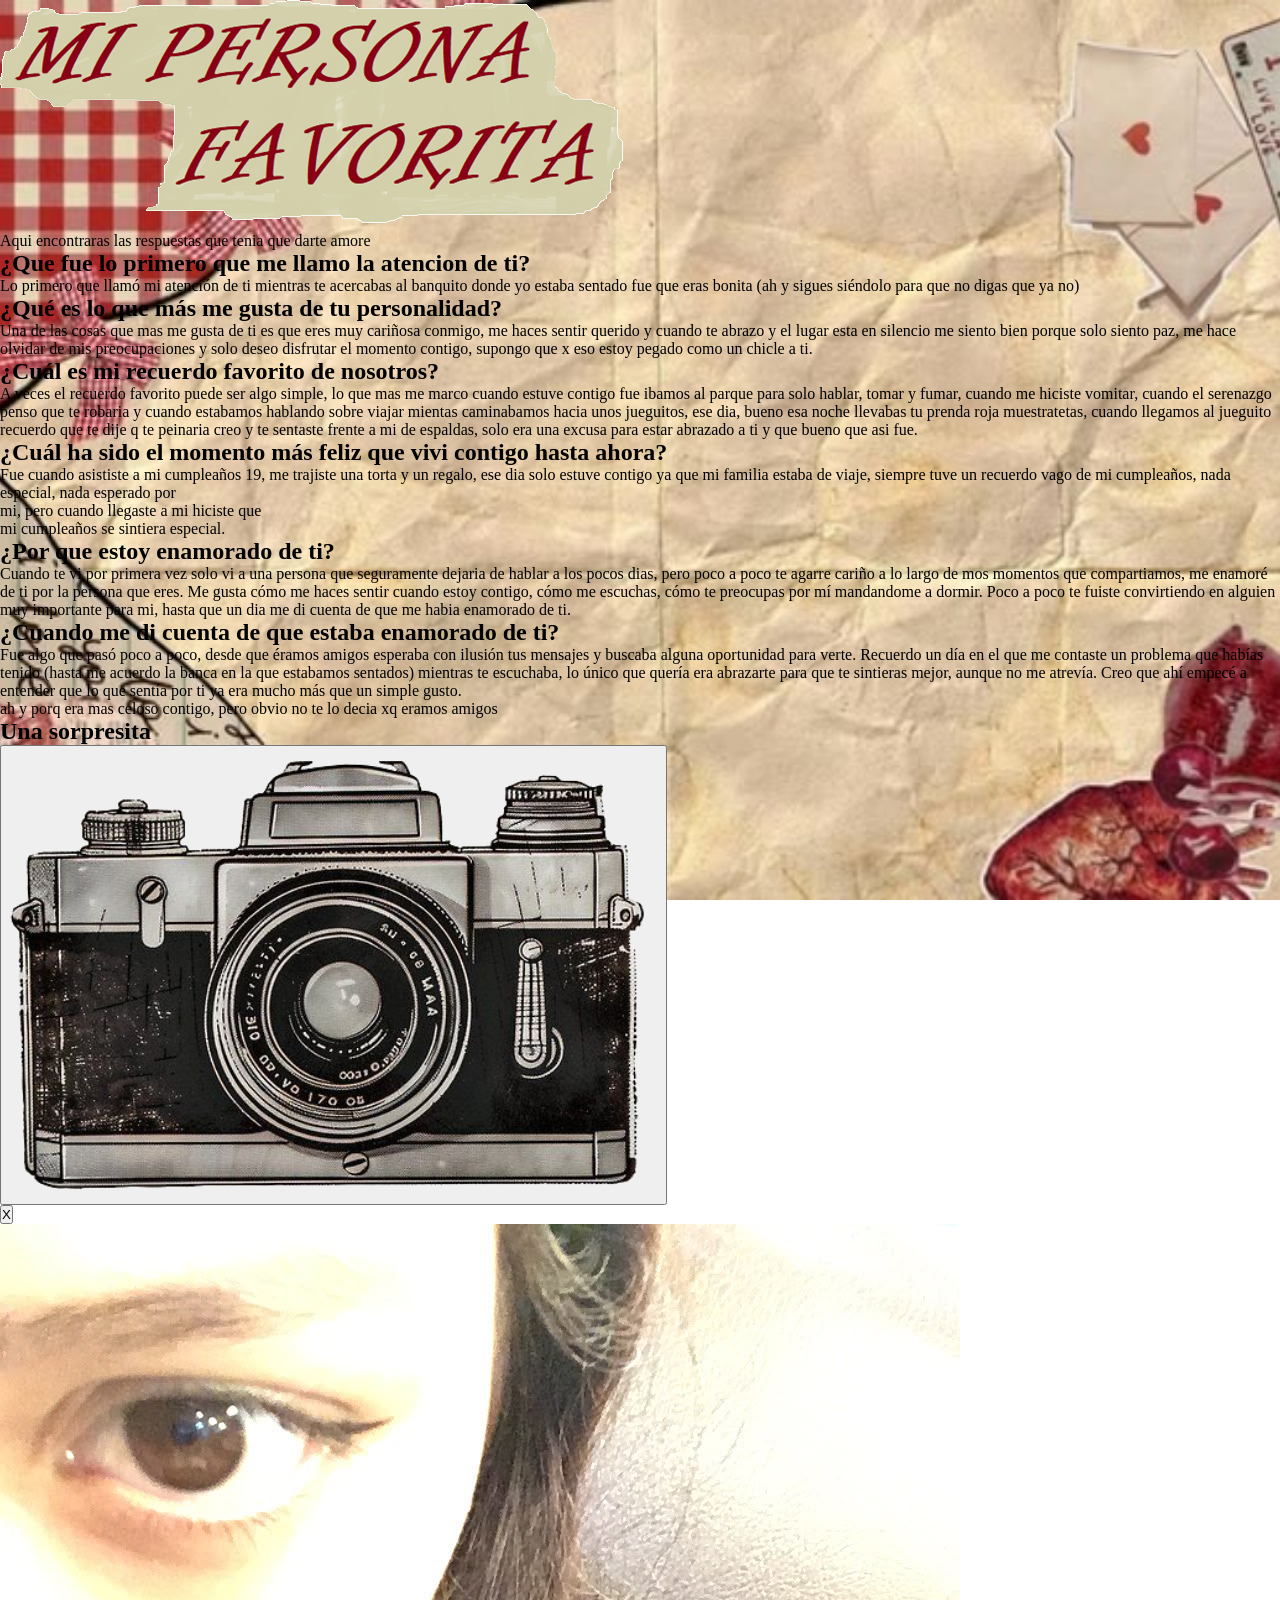
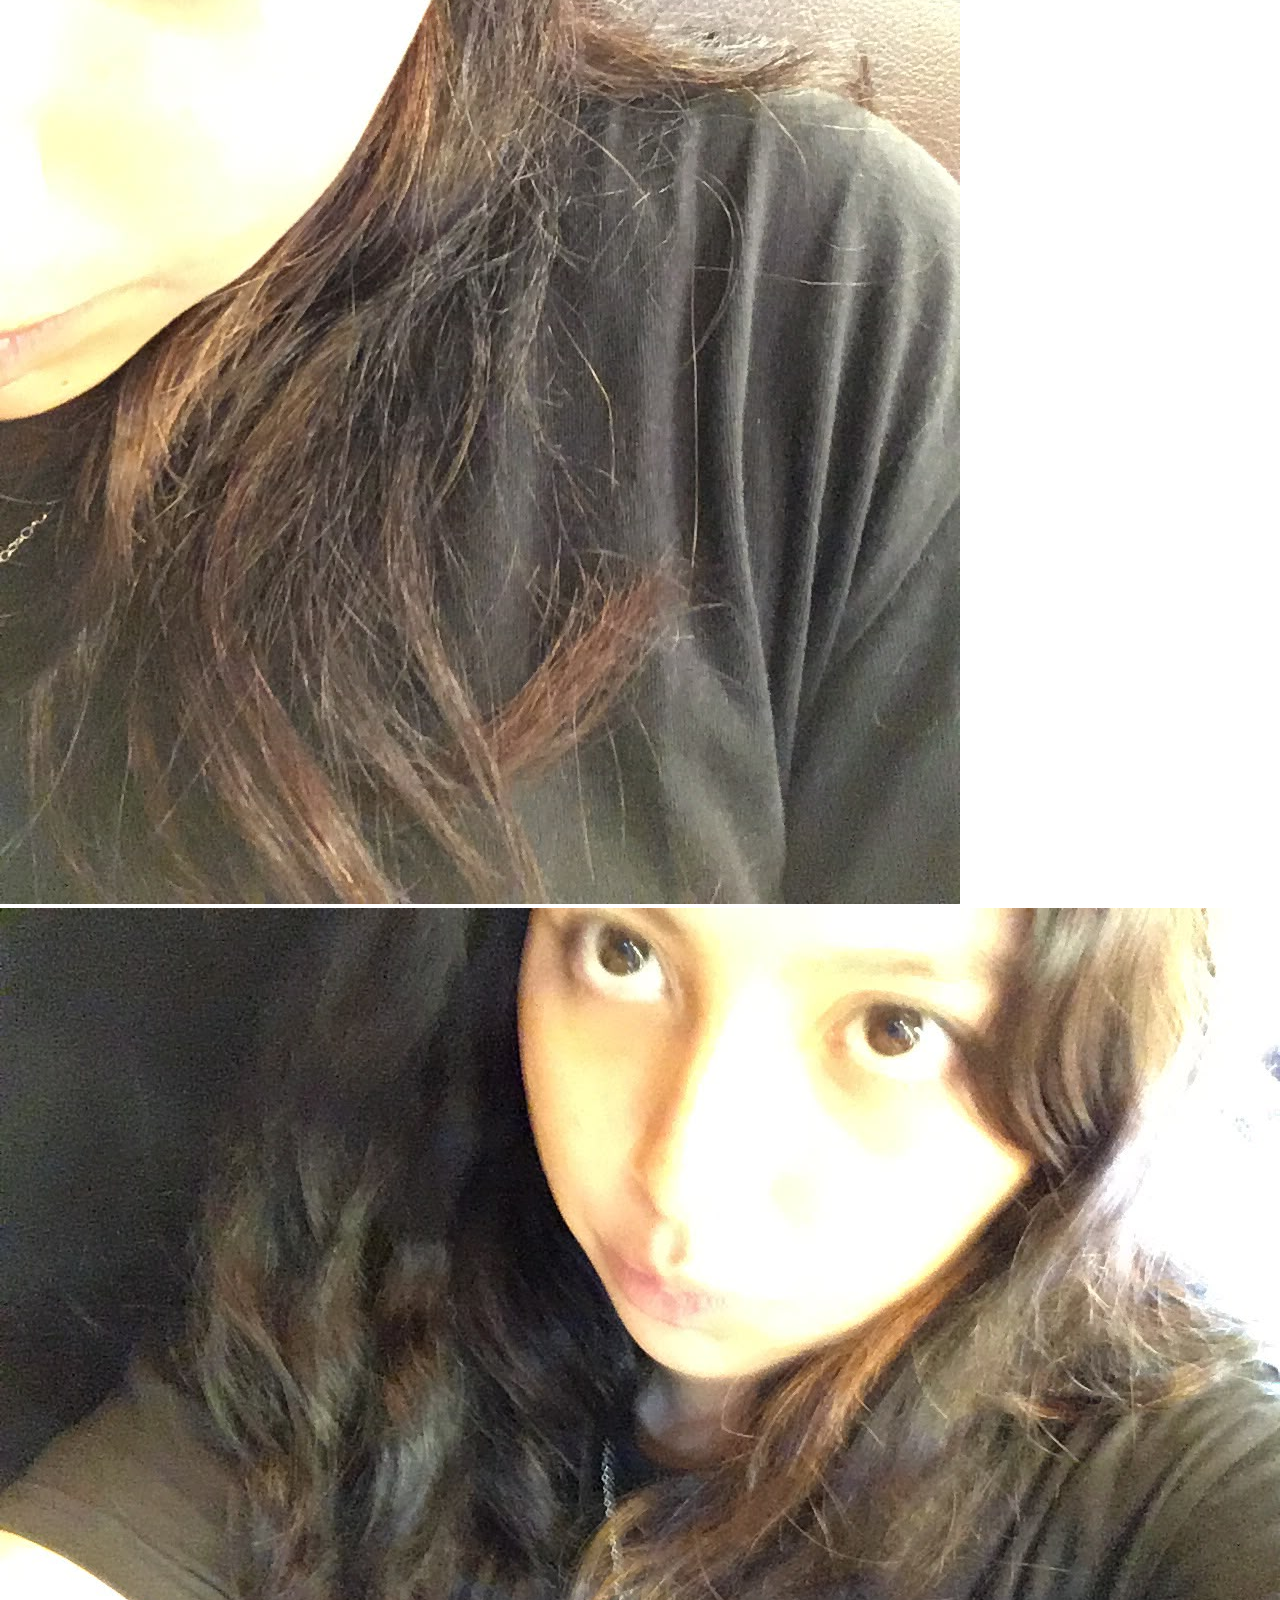
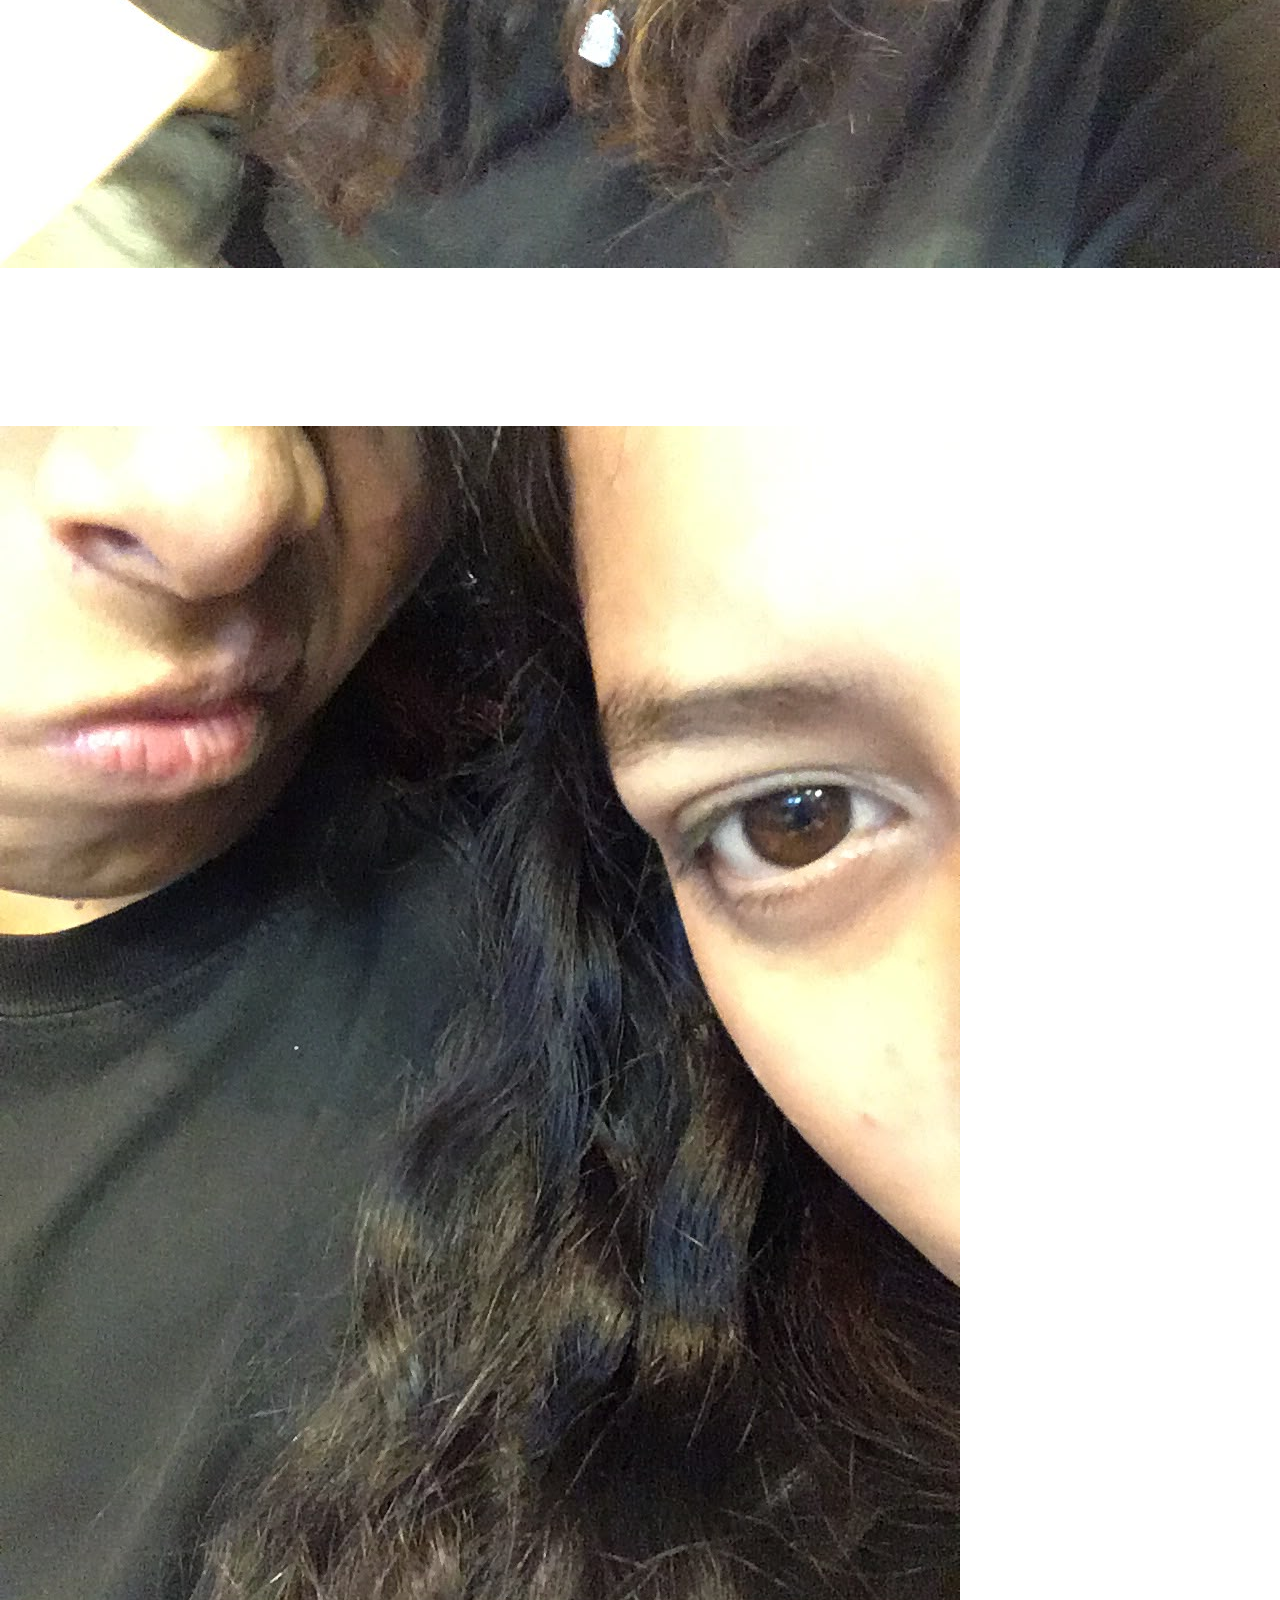
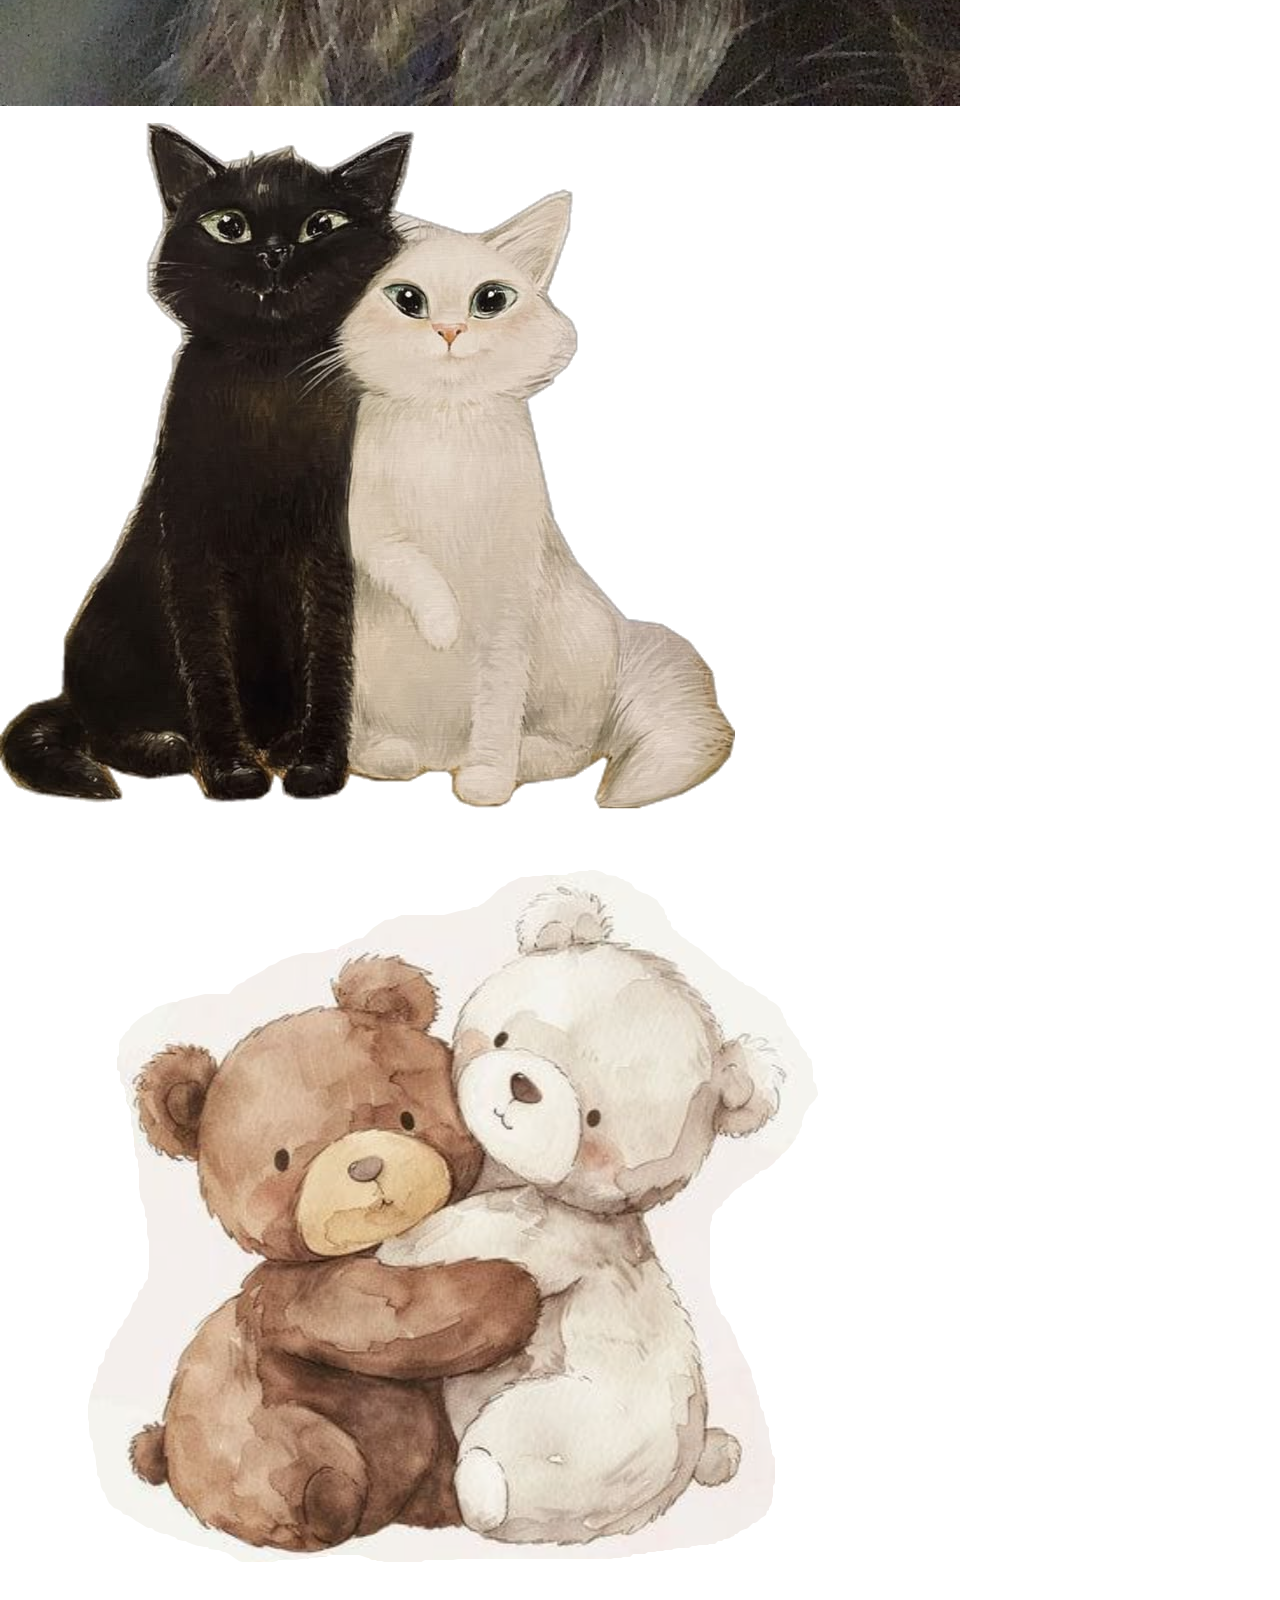
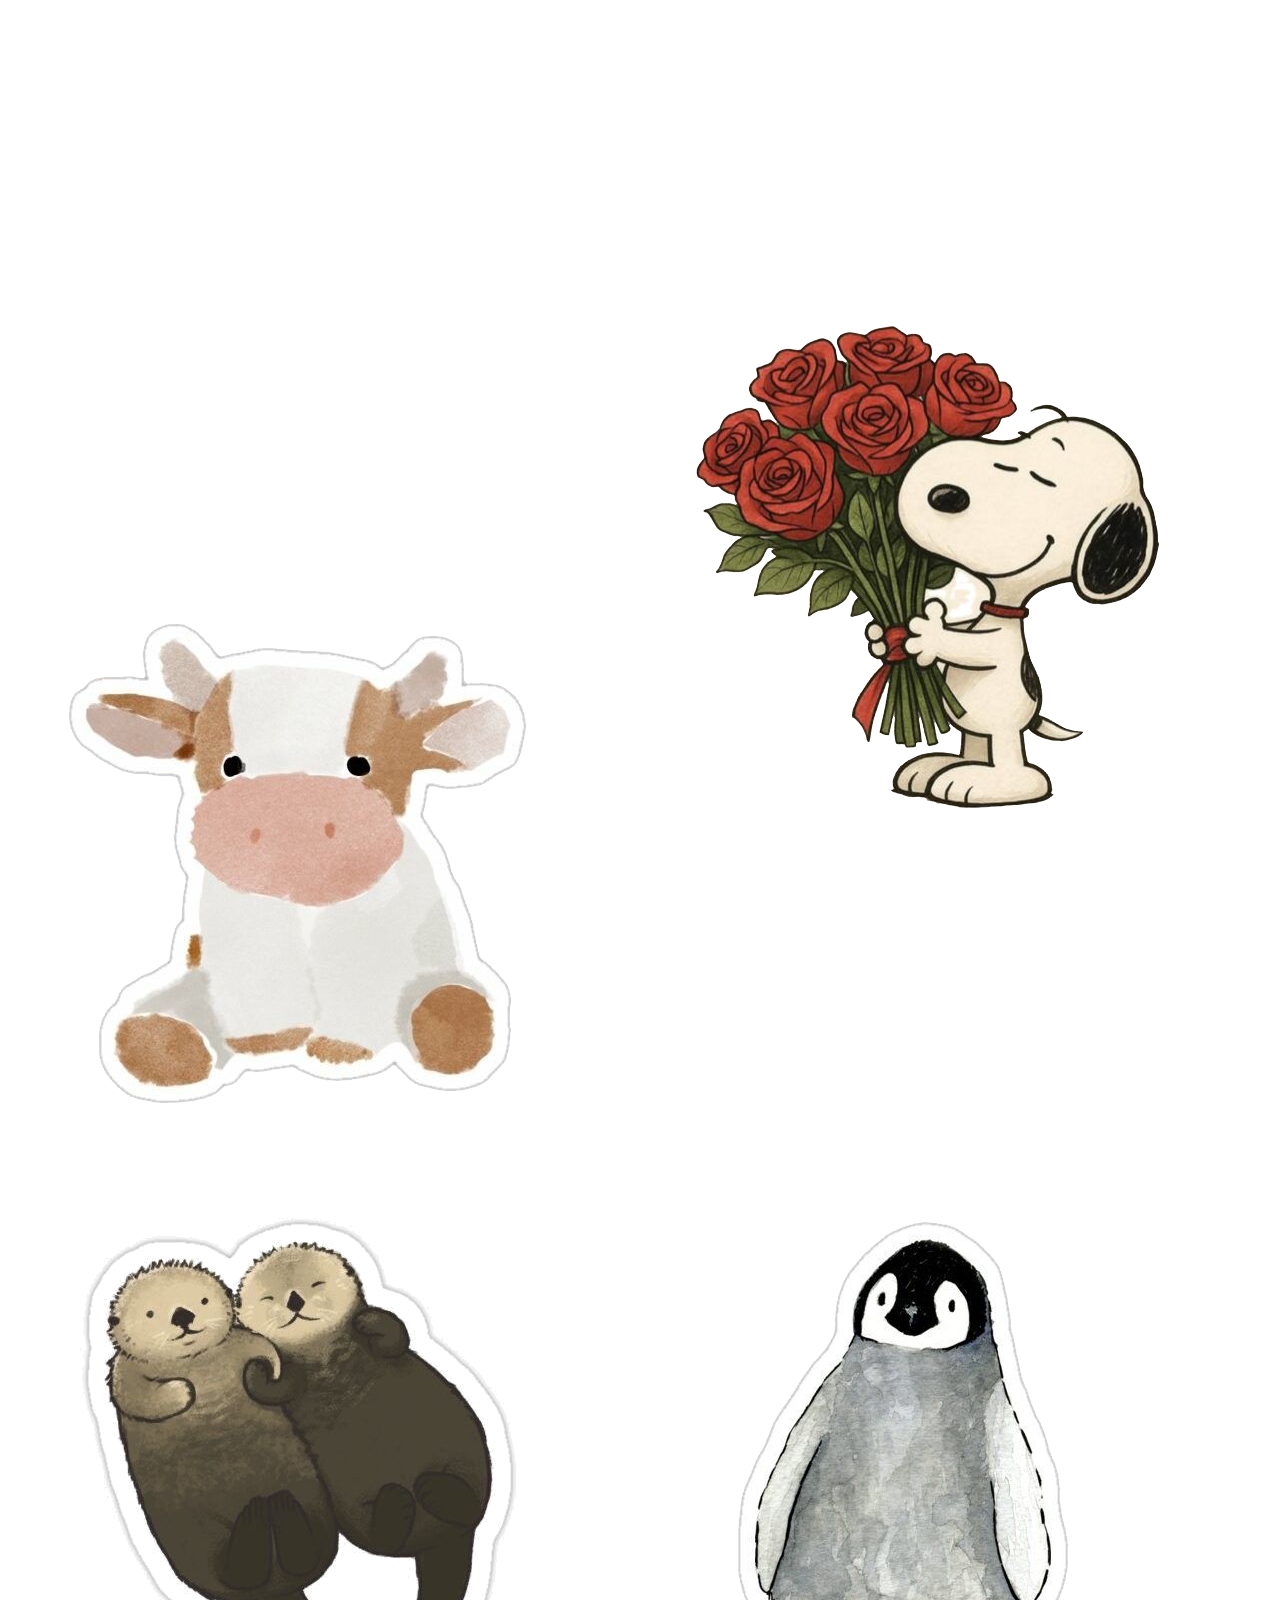
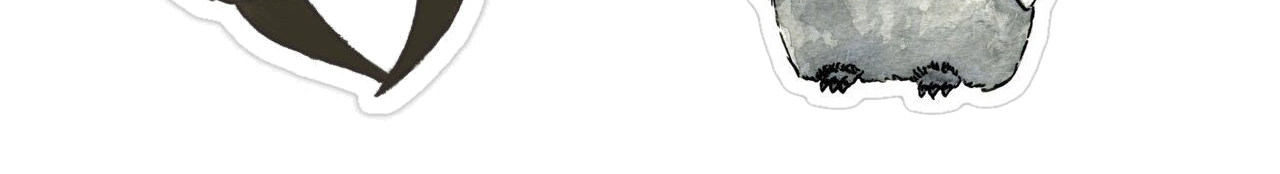
<file: index.html>
<!DOCTYPE html>
<html lang="es">
<head>
    <meta charset="UTF-8">
    <meta name="viewport" content="width=device-width, initial-scale=1.0">
    <link rel="stylesheet" href="style.css">
    <title>Para ti, mi refugio.</title>
</head>
<body>
    
    <header class="encabezado">
            <h1 class="titulo">
                <img class="titulo-imagen" src="imagenes/image.png" alt="MI PERSONA FAVORITA">
            </h1>
            <p class="subtitulo">Aqui encontraras las respuestas que tenia que darte amore</p>
    </header>
    
    <main>
        <section class="pregunta pregunta1">
            <h2 class="titulo-pregunta">¿Que fue lo primero que me llamo la atencion de ti?</h2>
            <p class="texto-pregunta">
                Lo primero que llamó mi atención de ti mientras te acercabas al banquito donde yo estaba sentado fue que eras bonita (ah y sigues siéndolo para que no digas que ya no)
            </p>
        </section>
        
        <section class="pregunta pregunta2">
            <h2 class="titulo-pregunta">¿Qué es lo que más me gusta de tu personalidad?</h2>
            <p class="texto-pregunta">
                Una de las cosas que mas me gusta de ti es que eres muy cariñosa conmigo, me haces sentir querido y cuando te abrazo y el lugar esta en silencio me siento bien porque solo siento paz, me hace olvidar de mis preocupaciones y solo deseo disfrutar el momento contigo, supongo que x eso estoy pegado como un chicle a ti.
            </p>
        </section>
        
        <section class="pregunta pregunta3">
            <h2 class="titulo-pregunta">¿Cuál es mi recuerdo favorito de        nosotros?</h2>
            <p class="texto-pregunta">
                A veces el recuerdo favorito puede ser algo simple, lo que mas me marco cuando estuve contigo fue ibamos al parque para solo hablar, tomar y fumar, cuando me hiciste vomitar, cuando el serenazgo penso que te robaria y cuando estabamos hablando sobre viajar mientas caminabamos hacia unos jueguitos, ese dia, bueno esa noche llevabas tu prenda roja muestratetas, cuando llegamos al jueguito recuerdo que te dije q te peinaria creo y te sentaste frente a mi de espaldas, solo era una excusa para estar abrazado a ti y que bueno que asi fue.
            </p>
        </section>
        
        <section class="pregunta pregunta4">
            <h2 class="titulo-pregunta">¿Cuál ha sido el momento más feliz que vivi contigo hasta ahora?</h2>
            <p class="texto-pregunta">
                Fue cuando asististe a mi cumpleaños 19, me trajiste una torta y un regalo, ese dia solo estuve contigo ya que mi familia estaba de viaje, siempre tuve un recuerdo vago de mi cumpleaños, nada especial, nada esperado por
            </p>
            <p class="texto-pregunta2">
                mi, pero cuando llegaste a mi hiciste que 
            </p>
            <p class="texto-pregunta3">
                mi cumpleaños se sintiera especial.
            </p>
        </section>
        
        <section class="pregunta pregunta5">
            <h2 class="titulo-pregunta">¿Por que estoy enamorado de ti?</h2>
            <p class="texto-pregunta">
                Cuando te vi por primera vez solo vi a una persona que seguramente dejaria de hablar a los pocos dias, pero poco a poco te agarre cariño a lo largo de mos momentos que compartiamos, me enamoré de ti por la persona que eres. Me gusta cómo me haces sentir cuando estoy contigo, cómo me escuchas, cómo te preocupas por mí mandandome a dormir. Poco a poco te fuiste convirtiendo en alguien muy importante para mi, hasta que un dia me di cuenta de que me habia enamorado de ti.
            </p>
        </section>
        
        <section class="pregunta pregunta6">
            <h2 class="titulo-pregunta">¿Cuando me di cuenta de que estaba enamorado de ti?</h2>
            <p class="texto-pregunta">
                Fue algo que pasó poco a poco, desde que éramos amigos esperaba con ilusión tus mensajes y buscaba alguna oportunidad para verte. Recuerdo un día en el que me contaste un problema que habías tenido (hasta me acuerdo la banca en la que estabamos sentados) mientras te escuchaba, lo único que quería era abrazarte para que te sintieras mejor, aunque no me atrevía. Creo que ahí empecé a entender que lo que sentía por ti ya era mucho más que un simple gusto.
            </p>
            <p class="texto-pregunta">
                ah y porq era mas celoso contigo, pero obvio no te lo decia xq eramos amigos
            </p>
        </section>
    </main>
    
    <footer class="footer">
        <h2>Una sorpresita</h2>
        
        <button class="boton-camara">
            <img class="camara" src="imagenes/camara.png" alt="Abrir recuerdo">
        </button>
        
        <div class="modal">
            
            <button class="cerrar">
                X
            </button>
            <div class="album">

                <div class="recuerdo recuerdo1">
                    <img class="foto1" src="imagenes/recuerdo1.jpeg" alt="Recuerdo 1">
                    <canvas class="rascado"></canvas>
                </div>    
                <div class="recuerdo recuerdo2">
                    <img class="foto2" src="imagenes/recuerdo2.jpeg" alt="Recuerdo 2">
                    <canvas class="rascado"></canvas>
                </div>
                <div class="recuerdo recuerdo3">
                    <img class="foto3" src="imagenes/recuerdo3.jpeg" alt="Recuerdo3">
                    <canvas class="rascado"></canvas>
                </div>
            </div>

        </div>
    </footer>
    
    <div class="decoraciones">
        <img class="sticker gato" src="imagenes/gatos.png" alt="Imagen de unos gatitos">
        <img class="sticker oso" src="imagenes/oso.png" alt="Imagen unos ositos">
        <img class="sticker vaca" src="imagenes/vaca.png" alt="Imagen de una vaquita">
        <img class="sticker snoopy" src="imagenes/snoopy.png" alt="Tu snoopy">
        <img class="sticker nutria" src="imagenes/nutrias.png" alt="Los 2 siendo nutrias">
        <img class="sticker pinguino" src="imagenes/pinguino.png" alt="Un lindo pinguino">
    </div>
<script src="script.js"></script>
</body>
</html>
</file>
<file: style.css>
* {
    margin: 0;
    padding: 0;
    box-sizing: border-box;
}


body {
    background-image: url("imagenes/fondo-pc.jpeg");
    background-size: cover;
    background-repeat: no-repeat;
    background-position: center;
    background-attachment: fixed;
}


@media (max-width:768px) {
    body {
        background-image: url("imagenes/fondo-celular.jpeg");
        background-size: cover;
        background-repeat: no-repeat;
        background-position: top center;
        background-attachment: fixed;
        height: 100dvh;
        object-fit: cover;

    }
    
    .titulo {
        margin-left: 200px;
        margin-top: 50px;

    }
    .titulo.imagen {
        width: 3500px;
        max-width: 80%;
    }

    .subtitulo {
        font-size: 40px;
        font-family: "Pacifico", cursive;
        font-weight: bold;
        margin-left: 40px;
        margin-top: 15px;
        width: 500px;
    }

    .pregunta1 {
        background-image: url(imagenes/image1.png);
        background-size: cover;
        background-position: center;
        margin-left: 290px;
        margin-top: 30px;
        width: 550px;
        height: 350px;
    }

    .pregunta1 .titulo-pregunta {
        font-size: 35px;
        font-weight: bold;
        padding: 30px 30px 10px 30px;
        margin-left: 54px;
    }

    .pregunta1 .texto-pregunta {
        font-size: 30px;
        height: 200px;
        padding-left: 90px;
        padding-right: 70px;
    }
    .pregunta2 {
        background-image: url(imagenes/image2.png);
        background-size: cover;
        background-position: center;
        width: 658px;
        height: 600px;
        margin-left: 15px;
    }
    .pregunta2 .titulo-pregunta {
        font-size: 35px;
        font-weight: bold;
        padding: 130px 90px 10px 60px;
        height: 240px;
        width: 550px;
    }
    .pregunta2 .texto-pregunta {
        font-size: 30px;
        padding: 0px 50px 0px 60px;
        text-align: justify;
    }
    .pregunta3{
        background-image: url(imagenes/image4.png);
        background-size: cover;
        background-position: center;
        width: 830px;
        height: 700px;
    }
    .pregunta3 .titulo-pregunta {
        font-size: 35px;
        font-weight: bold;
        padding: 140px 150px 10px 200px;
    }
    .pregunta3 .texto-pregunta {
        font-size: 30px;
        padding: 10px 45px 10px 110px;
    }
    .pregunta4{
        background-image: url(imagenes/image5.png);
        background-size: cover;
        background-position: center;
        width: 700px;
        height: 520px;
        margin-left: 20px;
        margin-top: 35px;
    }
    .pregunta4 .titulo-pregunta {
        font-size: 35px;
        font-weight: bold;
        padding: 80px 120px 10px 60px;
    }
    .pregunta4 .texto-pregunta {
        font-size: 30px;
        padding: 10px 70px 0px 60px;
    }
    .pregunta .texto-pregunta2 {
        font-size: 30px;
        padding: 0px 70px 00px 110px;
    }
    .pregunta .texto-pregunta3 {
        font-size: 30px;
        padding: 0px 70px 10px 140px;
    }
    .pregunta5 {
        background-image: url(imagenes/image6.png);
        background-size: cover;
        background-position: center;
        width: 790px;
        height: 600px;
        margin-left: 35px;
        margin-top: 35px;
    }
    .pregunta5 .titulo-pregunta {
        font-size: 35px;
        font-weight: bold;
        padding: 80px 10px 10px 150px;
    }
    .pregunta5 .texto-pregunta {
        font-size: 30px;
        padding: 25px 80px 0px 80px;
    }
    .pregunta6 {
        background-image: url(imagenes/image3.png);
        background-size: cover;
        background-position: center;
        width: 700px;
        height: 950px;
        margin-top: 50px;
        margin-left: 80px;
    }
    .pregunta6 .titulo-pregunta {
        font-size: 35px;
        font-weight: bold;
        padding: 250px 60px 10px 60px;
    }
    .pregunta6 .texto-pregunta {
        font-size: 30px;
        padding: 10px 78px 10px 60px;
    }
    .footer {
        text-align: center;
        padding: 50px;
    }
    .boton-camara {
        background: none;
        border: none;
        cursor: pointer;
    }
    .camara {
        width: 100px;
    }
    .modal {
        display: none;
        position: fixed;
        top: 0;
        left: 0;

        width: 100%;
        height: 100%;

        background-color: rgba(0,0,0,0.6);

        justify-content: center;
        align-items: center;
        touch-action: none;

    }
    .album {
        position: relative;

        width: 80%;
        height: 1300px;
        max-width: 600px;

        background-image: url("imagenes/album.jpeg");
        background-size: 100% 100%;
        background-position: center;
        background-repeat: no-repeat;
    }
    .fondo-album {
        width: 100%;
        display: block;
    }
    .recuerdo {
        position: absolute;
        overflow: hidden;
    }
    .recuerdo1 {
        top: 85px;
        left: 320px;
        width: 225px;
        height: 250px;
        transform: rotate(9deg);
    }

    .recuerdo2 {
        top: 510px;
        right: 230px;
        width: 180px;
        height: 215px;
        transform: rotate(2deg);
    }

    .recuerdo3 {
        bottom: 170px;
        left: 350px;

        width: 175px;
        height: 200px;
        transform: rotate(-14deg);
    }
    .foto1 {
        width: 225px;
        height: 250px;
        position: relative;
        z-index: 1;
    }
    .foto2 {
        width: 180px;
        height: 215px;
        position: relative;
        z-index: 1;
    }
    .foto3 {
        width: 175px;
        height: 200px;
        position: relative;
        z-index: 1;
    }
    .rascado {
        position: absolute;
        top: 0;
        left: 0;

        width: 225px;
        height: 250px;

        z-index: 2;

        touch-action: none;
    }
    .cerrar {
        position: absolute;
        top: 20px;
        right: 20px;

        font-size: 30px;
        cursor: pointer;
    }


}
</file>
